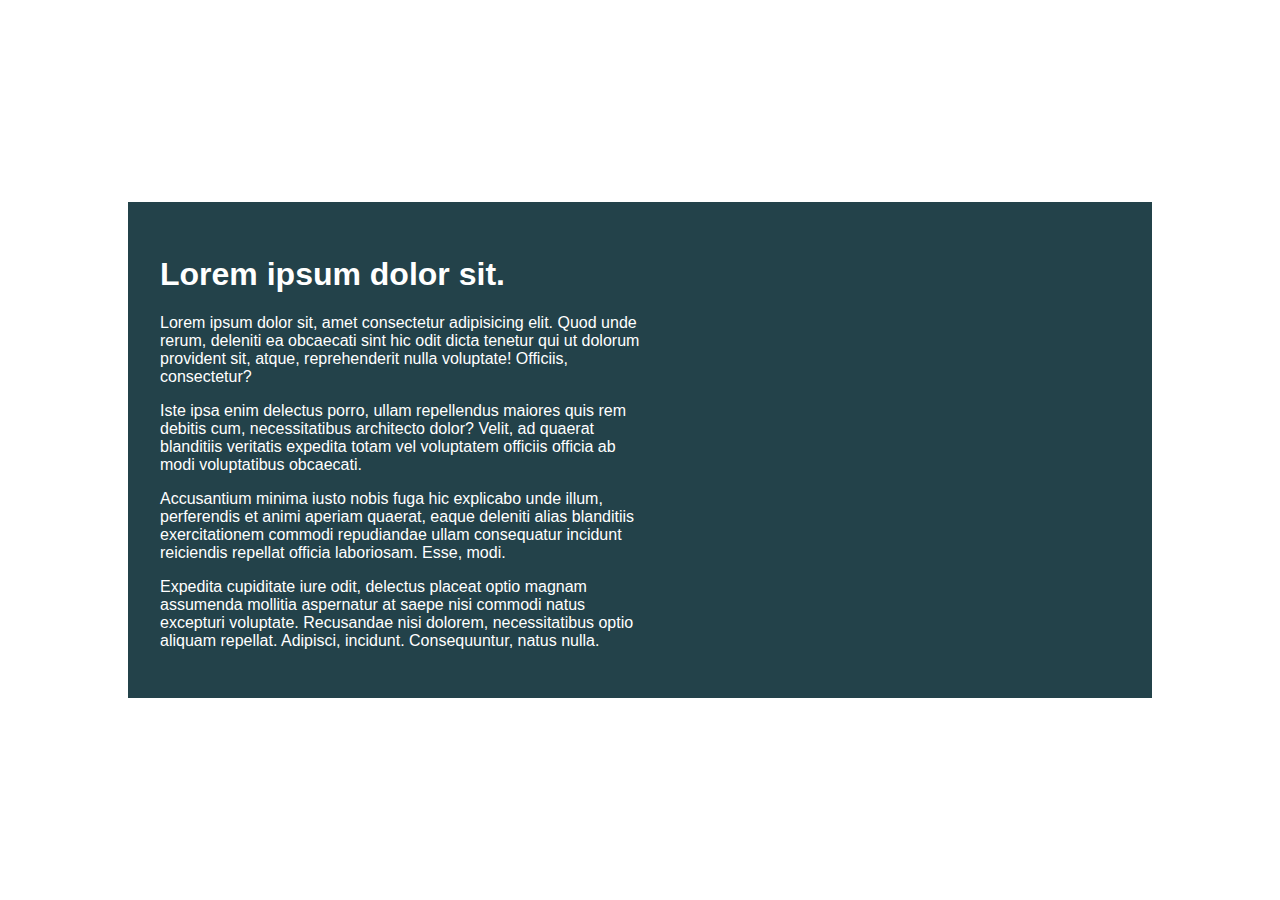
<file: index.html>
<!DOCTYPE html>
<html lang="en">
  <head>
    <meta charset="UTF-8" />
    <meta name="viewport" content="width=device-width, initial-scale=1.0" />
    <title>Day 01</title>

    <link rel="stylesheet" href="style.css" />
  </head>

  <body>
    <div class="container">
      <div class="intro-content">
        <h1>Lorem ipsum dolor sit.</h1>
        <p>
          Lorem ipsum dolor sit, amet consectetur adipisicing elit. Quod unde
          rerum, deleniti ea obcaecati sint hic odit dicta tenetur qui ut
          dolorum provident sit, atque, reprehenderit nulla voluptate! Officiis,
          consectetur?
        </p>
        <p>
          Iste ipsa enim delectus porro, ullam repellendus maiores quis rem
          debitis cum, necessitatibus architecto dolor? Velit, ad quaerat
          blanditiis veritatis expedita totam vel voluptatem officiis officia ab
          modi voluptatibus obcaecati.
        </p>
        <p>
          Accusantium minima iusto nobis fuga hic explicabo unde illum,
          perferendis et animi aperiam quaerat, eaque deleniti alias blanditiis
          exercitationem commodi repudiandae ullam consequatur incidunt
          reiciendis repellat officia laboriosam. Esse, modi.
        </p>
        <p>
          Expedita cupiditate iure odit, delectus placeat optio magnam assumenda
          mollitia aspernatur at saepe nisi commodi natus excepturi voluptate.
          Recusandae nisi dolorem, necessitatibus optio aliquam repellat.
          Adipisci, incidunt. Consequuntur, natus nulla.
        </p>
      </div>
    </div>
  </body>
</html>
</file>
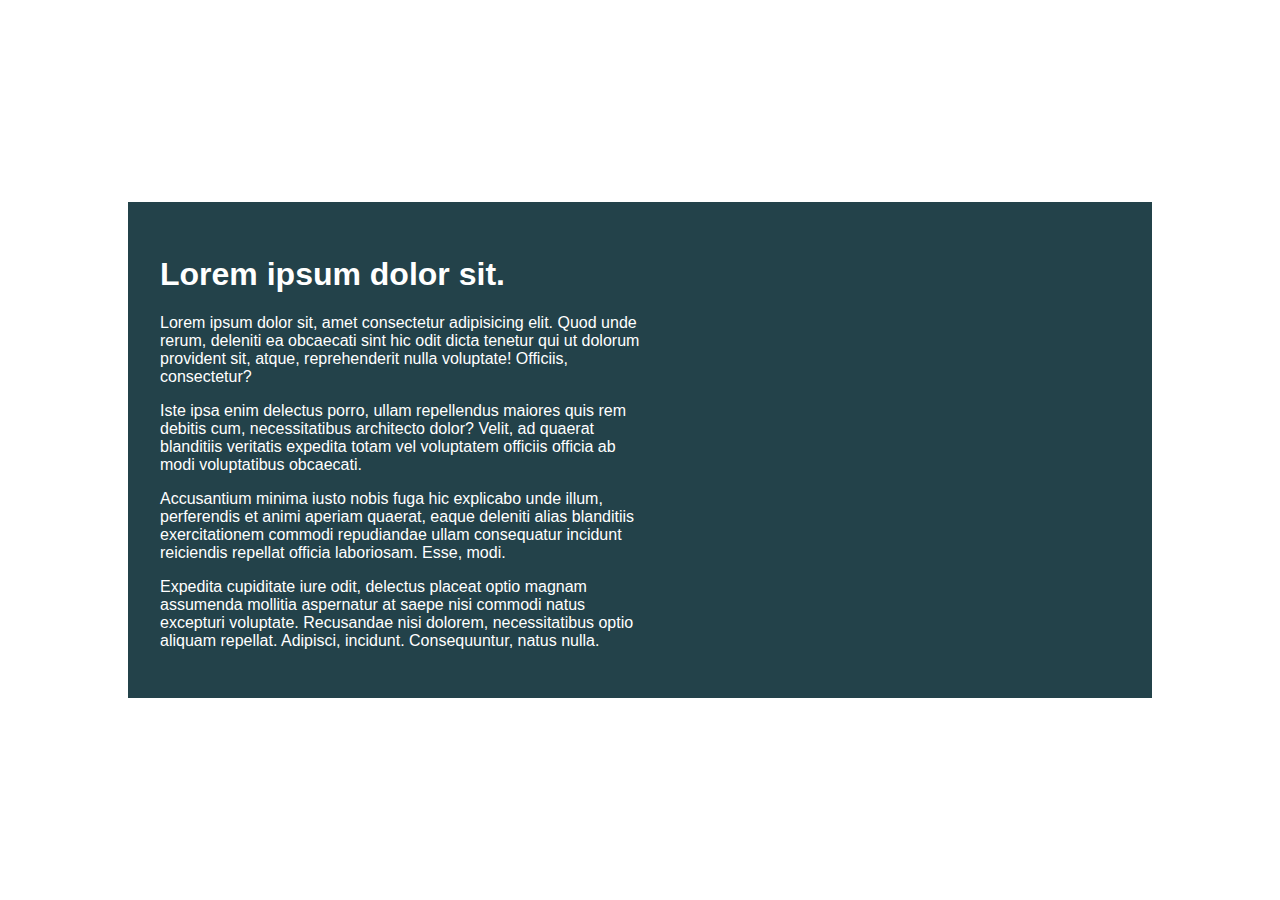
<file: Challenge 1/index.html>
<!DOCTYPE html>
<html lang="en">
  <head>
    <meta charset="UTF-8" />
    <meta name="viewport" content="width=device-width, initial-scale=1.0" />
    <title>Day 01</title>

    <link rel="stylesheet" href="style.css" />
  </head>

  <body>
    <div class="container">
      <div class="intro-content">
        <h1>Lorem ipsum dolor sit.</h1>
        <p>
          Lorem ipsum dolor sit, amet consectetur adipisicing elit. Quod unde
          rerum, deleniti ea obcaecati sint hic odit dicta tenetur qui ut
          dolorum provident sit, atque, reprehenderit nulla voluptate! Officiis,
          consectetur?
        </p>
        <p>
          Iste ipsa enim delectus porro, ullam repellendus maiores quis rem
          debitis cum, necessitatibus architecto dolor? Velit, ad quaerat
          blanditiis veritatis expedita totam vel voluptatem officiis officia ab
          modi voluptatibus obcaecati.
        </p>
        <p>
          Accusantium minima iusto nobis fuga hic explicabo unde illum,
          perferendis et animi aperiam quaerat, eaque deleniti alias blanditiis
          exercitationem commodi repudiandae ullam consequatur incidunt
          reiciendis repellat officia laboriosam. Esse, modi.
        </p>
        <p>
          Expedita cupiditate iure odit, delectus placeat optio magnam assumenda
          mollitia aspernatur at saepe nisi commodi natus excepturi voluptate.
          Recusandae nisi dolorem, necessitatibus optio aliquam repellat.
          Adipisci, incidunt. Consequuntur, natus nulla.
        </p>
      </div>
    </div>

    <script src="./TrackTask.jsx"></script>
  </body>
</html>
</file>
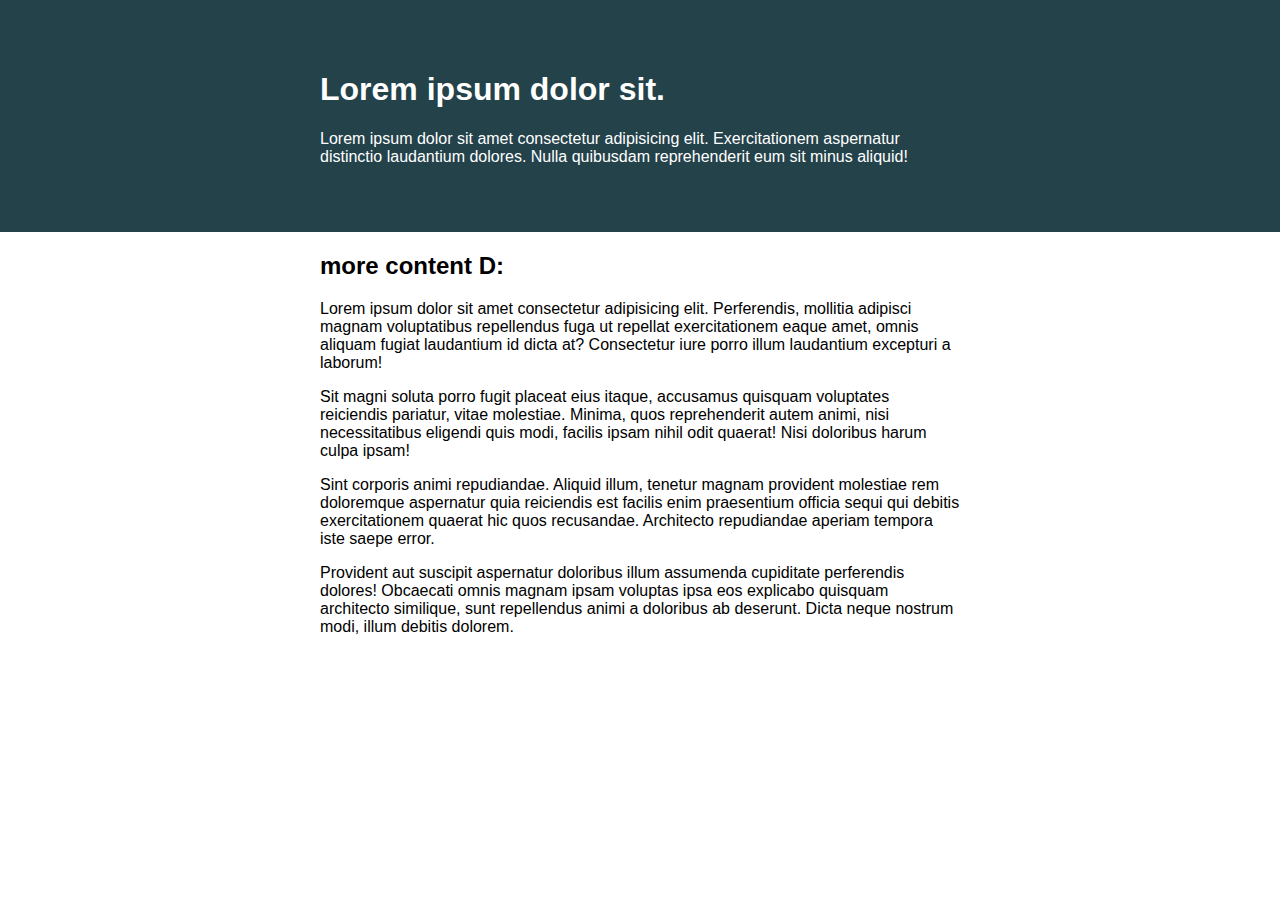
<file: Challenge 2/index.html>
<!DOCTYPE html>
<html lang="en">
  <head>
    <meta charset="UTF-8" />
    <meta name="viewport" content="width=device-width, initial-scale=1.0" />
    <title>Day 01</title>

    <link rel="stylesheet" href="style.css" />
  </head>
  <body>
    <div class="container">
      <div class="intro-content">
        <h1>Lorem ipsum dolor sit.</h1>
        <p>
          Lorem ipsum dolor sit amet consectetur adipisicing elit.
          Exercitationem aspernatur distinctio laudantium dolores. Nulla
          quibusdam reprehenderit eum sit minus aliquid!
        </p>
      </div>
    </div>

    <div class="more-content">
      <h2>more content D:</h2>
      <p>
        Lorem ipsum dolor sit amet consectetur adipisicing elit. Perferendis,
        mollitia adipisci magnam voluptatibus repellendus fuga ut repellat
        exercitationem eaque amet, omnis aliquam fugiat laudantium id dicta at?
        Consectetur iure porro illum laudantium excepturi a laborum!
      </p>
      <p>
        Sit magni soluta porro fugit placeat eius itaque, accusamus quisquam
        voluptates reiciendis pariatur, vitae molestiae. Minima, quos
        reprehenderit autem animi, nisi necessitatibus eligendi quis modi,
        facilis ipsam nihil odit quaerat! Nisi doloribus harum culpa ipsam!
      </p>
      <p>
        Sint corporis animi repudiandae. Aliquid illum, tenetur magnam provident
        molestiae rem doloremque aspernatur quia reiciendis est facilis enim
        praesentium officia sequi qui debitis exercitationem quaerat hic quos
        recusandae. Architecto repudiandae aperiam tempora iste saepe error.
      </p>
      <p>
        Provident aut suscipit aspernatur doloribus illum assumenda cupiditate
        perferendis dolores! Obcaecati omnis magnam ipsam voluptas ipsa eos
        explicabo quisquam architecto similique, sunt repellendus animi a
        doloribus ab deserunt. Dicta neque nostrum modi, illum debitis dolorem.
      </p>
    </div>
  </body>
</html>
</file>
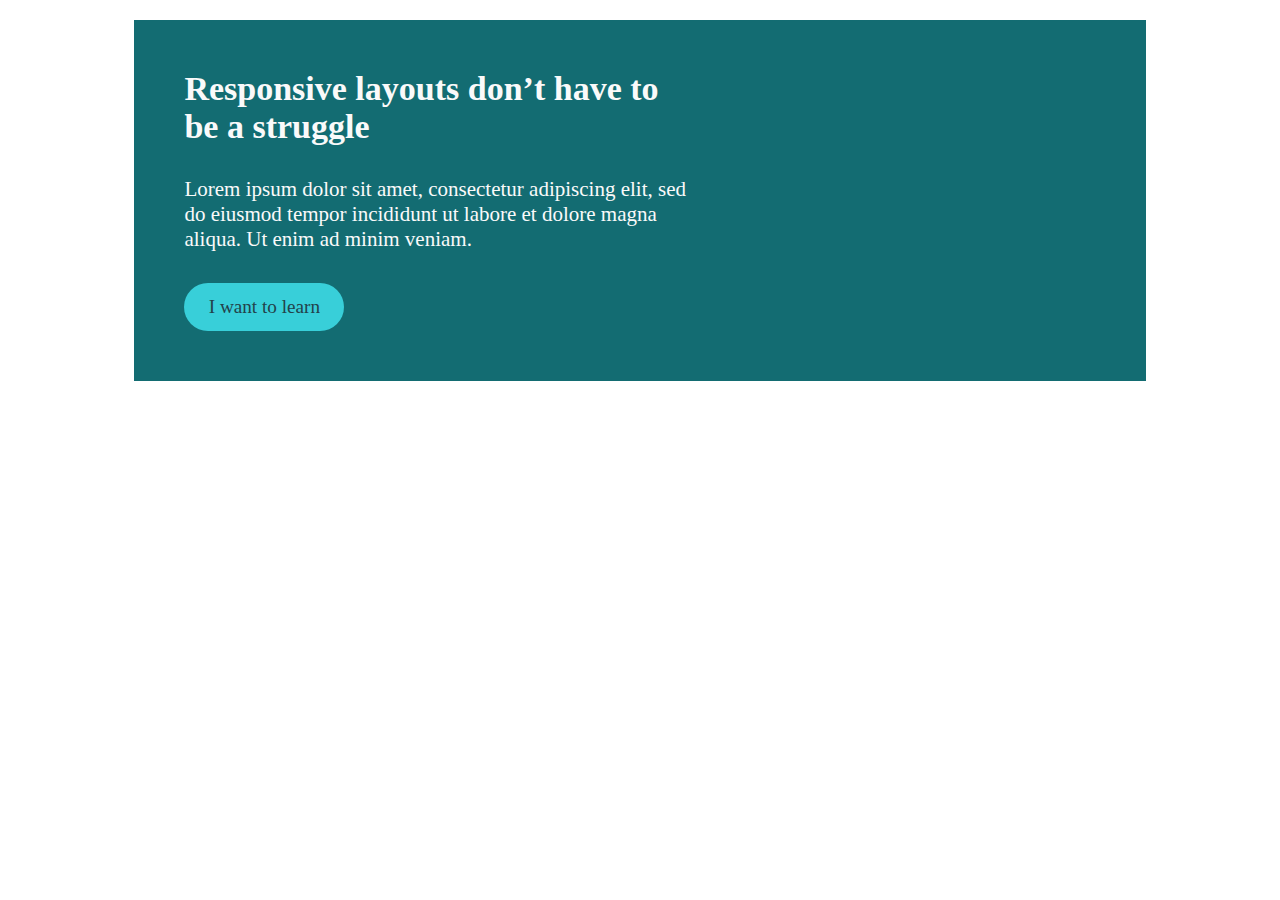
<file: Challenge 3/index.html>
<!DOCTYPE html>
<html lang="en">
  <head>
    <meta charset="UTF-8" />
    <meta http-equiv="X-UA-Compatible" content="IE=edge" />
    <meta name="viewport" content="width=device-width, initial-scale=1.0" />
    <title>Challenge 3</title>
    <link rel="stylesheet" href="style.css" />
    <link rel="preconnect" href="https://fonts.googleapis.com" />
    <link rel="preconnect" href="https://fonts.gstatic.com" crossorigin />
    <link
      href="https://fonts.googleapis.com/css2?family=Roboto:wght@100;400;900&display=swap"
      rel="stylesheet"
    />
  </head>
  <body>
    <div class="container">
      <div class="content">
        <h3>Responsive layouts don’t have to be a struggle</h3>
        <p>
          Lorem ipsum dolor sit amet, consectetur adipiscing elit, sed do
          eiusmod tempor incididunt ut labore et dolore magna aliqua. Ut enim ad
          minim veniam.
        </p>
        <button>I want to learn</button>
      </div>
    </div>
  </body>
</html>
</file>
<file: style.css>
/* INSTRUCTIONS
 *
 * 1) Limit the total width of
 *    the .intro-conent to about half
 *    of it's parent
 *
 * 2) Stop the text from overflowing
 *    out the bottom at small screen
 *    widths
 *
 * You may modify the HTML if needed
 *
 */

* {
  box-sizing: border-box;
}

body {
  margin: 0;
  font-family: sans-serif;
  display: flex;
  place-items: center;
  height: 100vh;
}

.container {
  background: #23424a;
  color: white;

  width: 80%;
  margin: 0 auto;

  padding: 2em;
  /* height: 300px; */
}
.intro-content {
  width: 50%;
}
</file>
<file: Challenge 1/style.css>
/* INSTRUCTIONS
 *
 * 1) Limit the total width of
 *    the .intro-conent to about half
 *    of it's parent
 *
 * 2) Stop the text from overflowing
 *    out the bottom at small screen
 *    widths
 *
 * You may modify the HTML if needed
 *
 */

* {
  box-sizing: border-box;
}

body {
  margin: 0;
  font-family: sans-serif;
  display: flex;
  place-items: center;
  height: 100vh;
}

.container {
  background: #23424a;
  color: white;

  width: 80%;
  margin: 0 auto;

  padding: 2em;
  /* height: 300px; */
}
.intro-content {
  width: 50%;
}
</file>
<file: Challenge 2/style.css>
/* INSTRUCTIONS
 *
 * 1) Keep the text inside .intro-content
 *    in the same place, but have the background
 *    extend from one side of the viewport
 *    to the other, no matter how wide or narrow
 *    the browser is.
 *
 * 2) Limit the maximum width of the text in the
 *    bottom area.
 *
 * You may modify the HTML if needed
 * (you probably should for this challenge)
 *
 */

* {
  box-sizing: border-box;
}

body {
  margin: 0;
  font-family: sans-serif;
}

.container {
  width: 100%;
  max-width: 100vw;
  margin: 0 auto;
  background: #23424a;
  color: white;
  padding: 50px 0;
}

.intro-content {
  width: 50%;
  max-width: 50vw;
  margin: 0 auto;
}

.more-content {
  width: 50%;
  max-width: 50vw;
  margin: 0 auto;
}
</file>
<file: Challenge 3/style.css>
body {
  font-family: 'Roboto', sans-serif;
}

.container {
  width: 80%;
  background-color: #136c72;
  margin: 0 auto;
  margin-top: 20px;
  color: #fafafa;
}

.content {
  display: flex;
  width: 50%;
  /* justify-content: space-between; */
  flex-direction: column;
  gap: 10px;
  padding: 50px;
}
.content button {
  background-color: #38cfd9;
  font-family: 'Roboto Bold';
  font-size: clamp(0.7rem, 1.5vw, 3rem);
  color: #23424a;
  width: clamp(2em, 20vw, 10rem);
  /* max-width: 30%; */
  height: 3rem;
  max-height: 20vh;
  border: none;
  outline: none;
  cursor: pointer;
  border-radius: 50px;
  padding: 0 10px;
}
.content p {
  font-family: 'Roboto Regular';
  font-size: 21px;
}
.content h3 {
  font-family: 'Roboto Black';
  font-size: clamp(26px, 34px, 48px);
  margin: 0;
}
</file>
